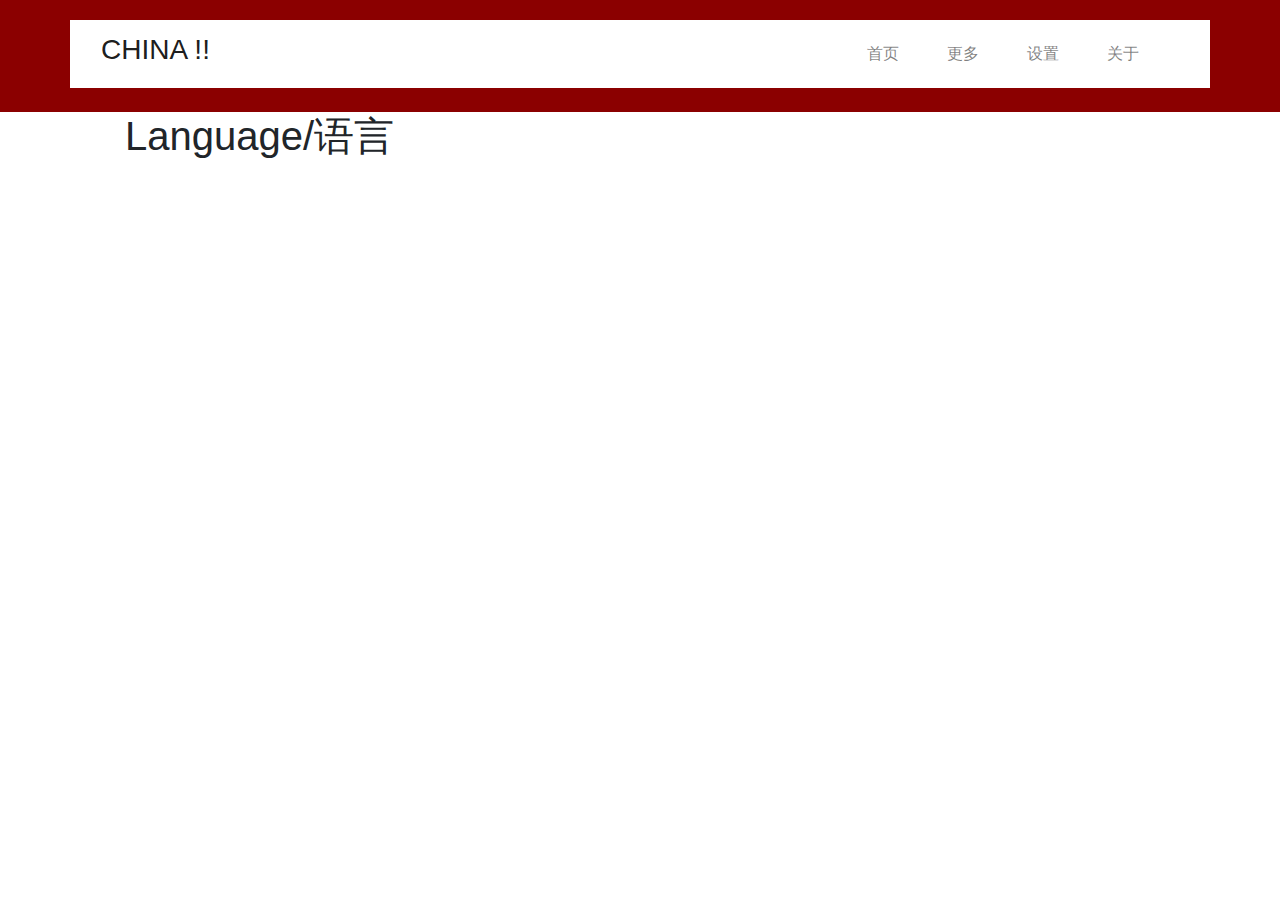
<file: settings.html>
<!DOCTYPE html>
<html>
	<head>
		<meta charset="utf-8">
		<meta name="viewport" content="width=device-width, initial-scale=1">
		<title>设置</title>
		<!--css-->
		<link rel="stylesheet" type="text/css" href="css/navx.css"/>
		<link rel="stylesheet" type="text/css" href="css/bootstrap.min.css"/>
		<!--jq,bs,vue-->
		<script src="js/jquery.slim.min.js"></script>
		<script src="js/bootstrap.bundle.min.js"></script>
		<script src="js/vue.min.js"></script>
		<!--my-jses-->
		<script src="js/lang.js"></script>
		<script src="js/gets.js"></script>
		<!--spesual css-->
		<style type="text/css">
			.option.active{
				background-color: lightsteelblue;
			}
			
		</style>
		
	</head>
	<body>
		<div id="nav" class="container-fluid pt-3 pb-4 bg-header"><div class="container bg-white"><my-nav v-bind="currentLang.tag"></my-nav></div></div>
		<script src="js/elms.js"></script>
		
		<!--html弹窗的配套JS-->
		<script type="text/javascript">
			function showResult(label){
				let string = "";
				switch(label){
					case "lang":
						string = currentLang.result.lang;
						break;
					default :
						console.log("--errow from showResult :" + label);
						string = currentLang.result.unknowerr;
					break;
				}
				$("#closeDialog").text(currentLang.def.close);
				$("#dialogText").text(string);
				 document.querySelector("#dialogOfResult").open = true;
				$('#closeDialog').click(function(){document.querySelector("#dialogOfResult").open = false})
				$(".option").removeClass('active')
				$("#lang-"+currentLang.id).addClass('active')
				
			}
		</script>
		
		<!--html弹窗试用-->
		<dialog close id="dialogOfResult" class="mt-3">
			<p id="dialogText"></p>
			<button type="button" id="closeDialog">close</button>
		</dialog>
		
		<div class="container">
			
			<ul class="select-list">
				
				<li class="select-item" id="lang-setting">
					<h1 class="select-item-title" >Language/语言</h1>
					<ul class="select-option-list">
						<!--for 开始-->
						<li 
							class="option" 
							v-for="(l,i) in langs"
							:class="{active:(l.id==currentLang.id)}"
							:id="'lang-'+l.id">
							
							<a @click="lang.set(i);showResult('lang');" >
								<h3 >{{l.langName}}</h3>
							</a>
						
						</li>
						
					</ul>
				</li>
				<script type="text/javascript">
					new Vue({
						el:"#lang-setting",
						data:{
							langs:lang.langs
						}
					})
				</script>
				
			</ul>
		</div>
	</body>
</html>
</file>
<file: css/navx.css>
a.nav-item.nav-link {width: 5rem;}
ul,li{list-style-type: none;}
.href-none-type,.href-none-type:hover{color: black;text-decoration: none;}
.bg-header{background-color:darkred;}
.nav-item.nav-link.active{font-weight: 900;font-size: 1.25em;}
.navbar-nav{align-items: flex-end;}
p[ti],article>p{text-indent: 2em}

@media(max-width:575px) {.navbar-nav{align-items: unset;}}
</file>
